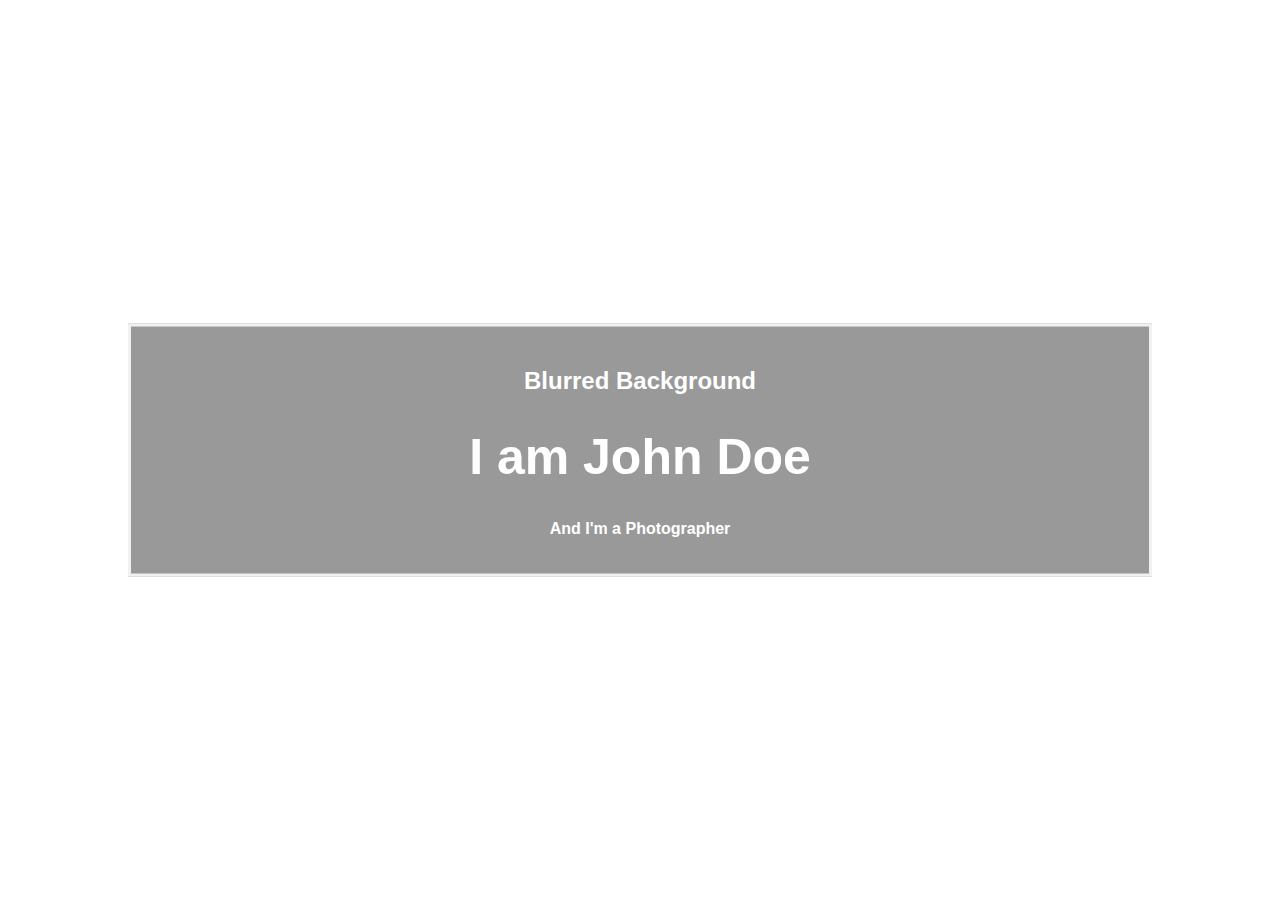
<file: Heroku/css/j.html>
<!DOCTYPE html>
<html>
<head>
<meta name="viewport" content="width=device-width, initial-scale=1">
<style>
body, html {
  height: 100%;
  margin: 0;
  font-family: Arial, Helvetica, sans-serif;
}

* {
  box-sizing: border-box;
}

.bg-image {
  /* The image used */
  background-image: url("https://res.cloudinary.com/twenty20/private_images/t_watermark-criss-cross-10/v1623071841000/photosp/b3cac520-7d2d-4c0e-b279-427d2410cd6d/stock-photo-nature-car-travel-two-people-couple-love-road-trip-tourism-automobile-b3cac520-7d2d-4c0e-b279-427d2410cd6d.jpg");
  
  /* Add the blur effect */
  filter: blur(8px);
  -webkit-filter: blur(8px);
  
  /* Full height */
  height: 100%; 
  
  /* Center and scale the image nicely */
  background-position: center;
  background-repeat: no-repeat;
  background-size: cover;
}

/* Position text in the middle of the page/image */
.bg-text {
  background-color: rgb(0,0,0); /* Fallback color */
  background-color: rgba(0,0,0, 0.4); /* Black w/opacity/see-through */
  color: white;
  font-weight: bold;
  border: 3px solid #f1f1f1;
  position: absolute;
  top: 50%;
  left: 50%;
  transform: translate(-50%, -50%);
  z-index: 2;
  width: 80%;
  padding: 20px;
  text-align: center;
}
</style>
</head>
<body>

<div class="bg-image"></div>

<div class="bg-text">
  <h2>Blurred Background</h2>
  <h1 style="font-size:50px">I am John Doe</h1>
  <p>And I'm a Photographer</p>
</div>

</body>
</html>
</file>
